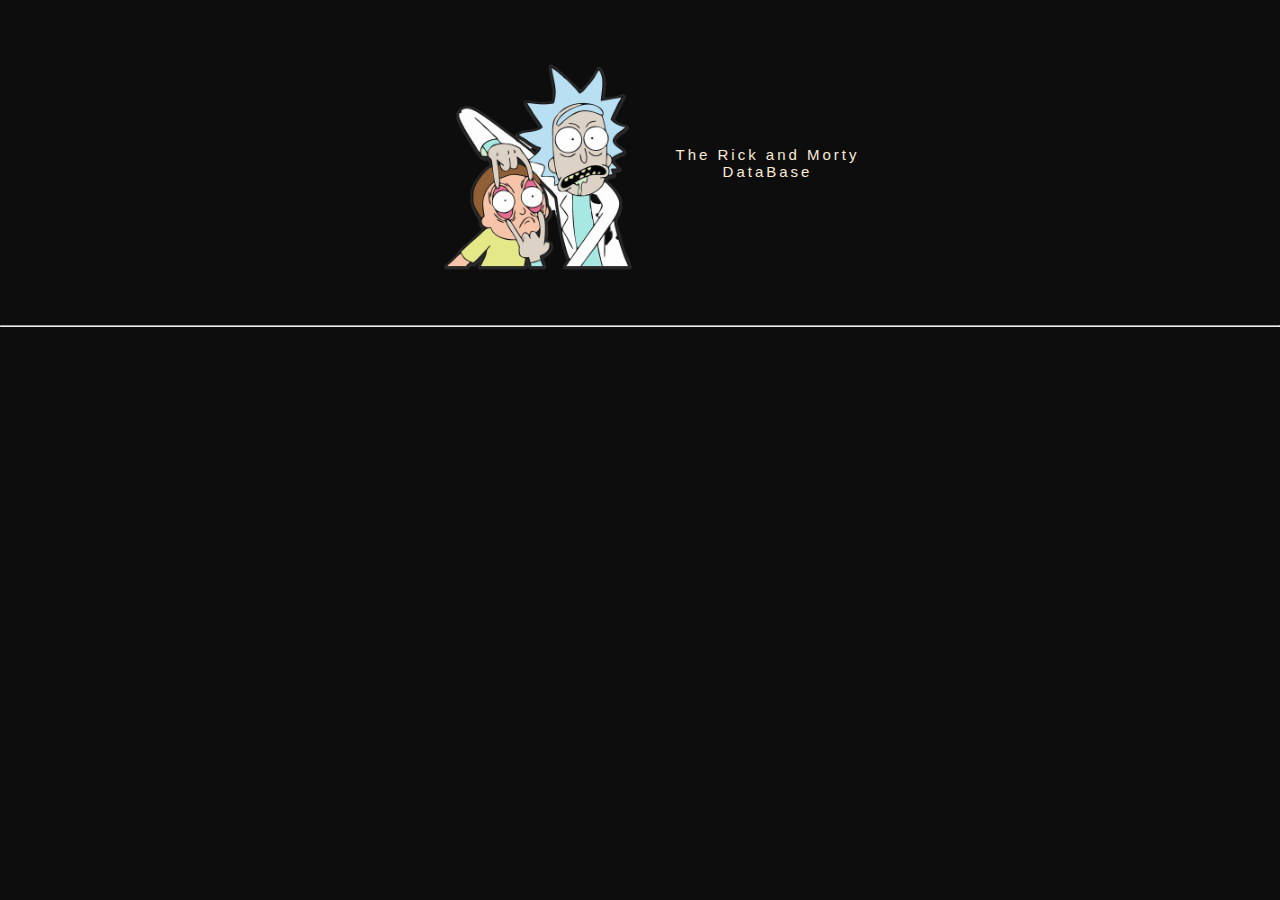
<file: index.html>
<!DOCTYPE html>
<html lang="pt-br">
<head>
    <meta charset="UTF-8">
    <meta http-equiv="X-UA-Compatible" content="IE=edge">
    <meta name="viewport" content="width=device-width, initial-scale=1.0">
    <title>Rick And Morty</title>
    <link rel="stylesheet" href="style.css">
</head>
<body>
    <nav class="nav">
        <img id="nav-logo" src="./logo.png">
        <div id="nav-name">The Rick and Morty <br> DataBase</div>
    </nav>
    <hr> 
    <div id="resposta">
        
    </div>
<script src="script.js"></script>
</body>
</html>
</file>
<file: style.css>
*{
    margin: 0;
    padding: 0;
}
html{
    --one: #027373;
    --two: #038C7F;
    --three: #ADD9D1;
    --four: #D95252;
    --five: #0D0D0D;
}
body{
    background: rgba(13,13,13,1);
    overflow-x: hidden;
}

nav{
    height: 25vh;
    width: 100vw;
    padding: 5px;
    margin-top: 5vh;
    margin-bottom: 5vh;
    display: flex;
    justify-content: center;
}
hr{
    margin-bottom: 5vh;
}
#nav-logo{
    background: none;
    height: 25vh;
    padding: 0 10px 10px 10px;
}
#nav-name{
    display: flex;
    align-items: center;
    color: antiquewhite;
    background: none;
    font-family:Verdana, Geneva, Tahoma, sans-serif;
    font-size: 15px;
    letter-spacing: 3px;
    text-align: center;
    padding: 10px;
}
#resposta{
    display: grid;
    grid-template-columns: repeat(auto-fit, minmax(350px, 1fr));
}
.info{
    width: 300px;
    padding: 30px;
    margin: 20px;
    background-color:rgba(2,115,115,0.35);
    border: 6px double black;
    border-radius: 0.5rem;
}

.info:hover{
    transform: scale(1.1);
}

.card-img{ 
    margin-bottom: 10px;
    border: 2px dashed black;
}
.card-title, .card-name{
    display: flex;
    justify-content: center;
    align-content: center;
    color: antiquewhite;
}
.card-subtitle{
    text-align: left;
    font-size: 20px;
    color: antiquewhite;
}

#pages{
    display: flex;
    justify-content: center;
    margin-bottom: 50px;
    position: sticky;
    top: 0;
    z-index: 10;
}
#pages a button{
    background-color: var(--three);
    padding: 15px;
    border-radius: 0.5rem;
    margin: 1vw;
    width: max-content;
    cursor: pointer ;

}
#pages a button:hover{
    border: 3px double black;
    background-color: var(--two);
}
button:active{
    transform: translateY(-3px);
}
</file>
